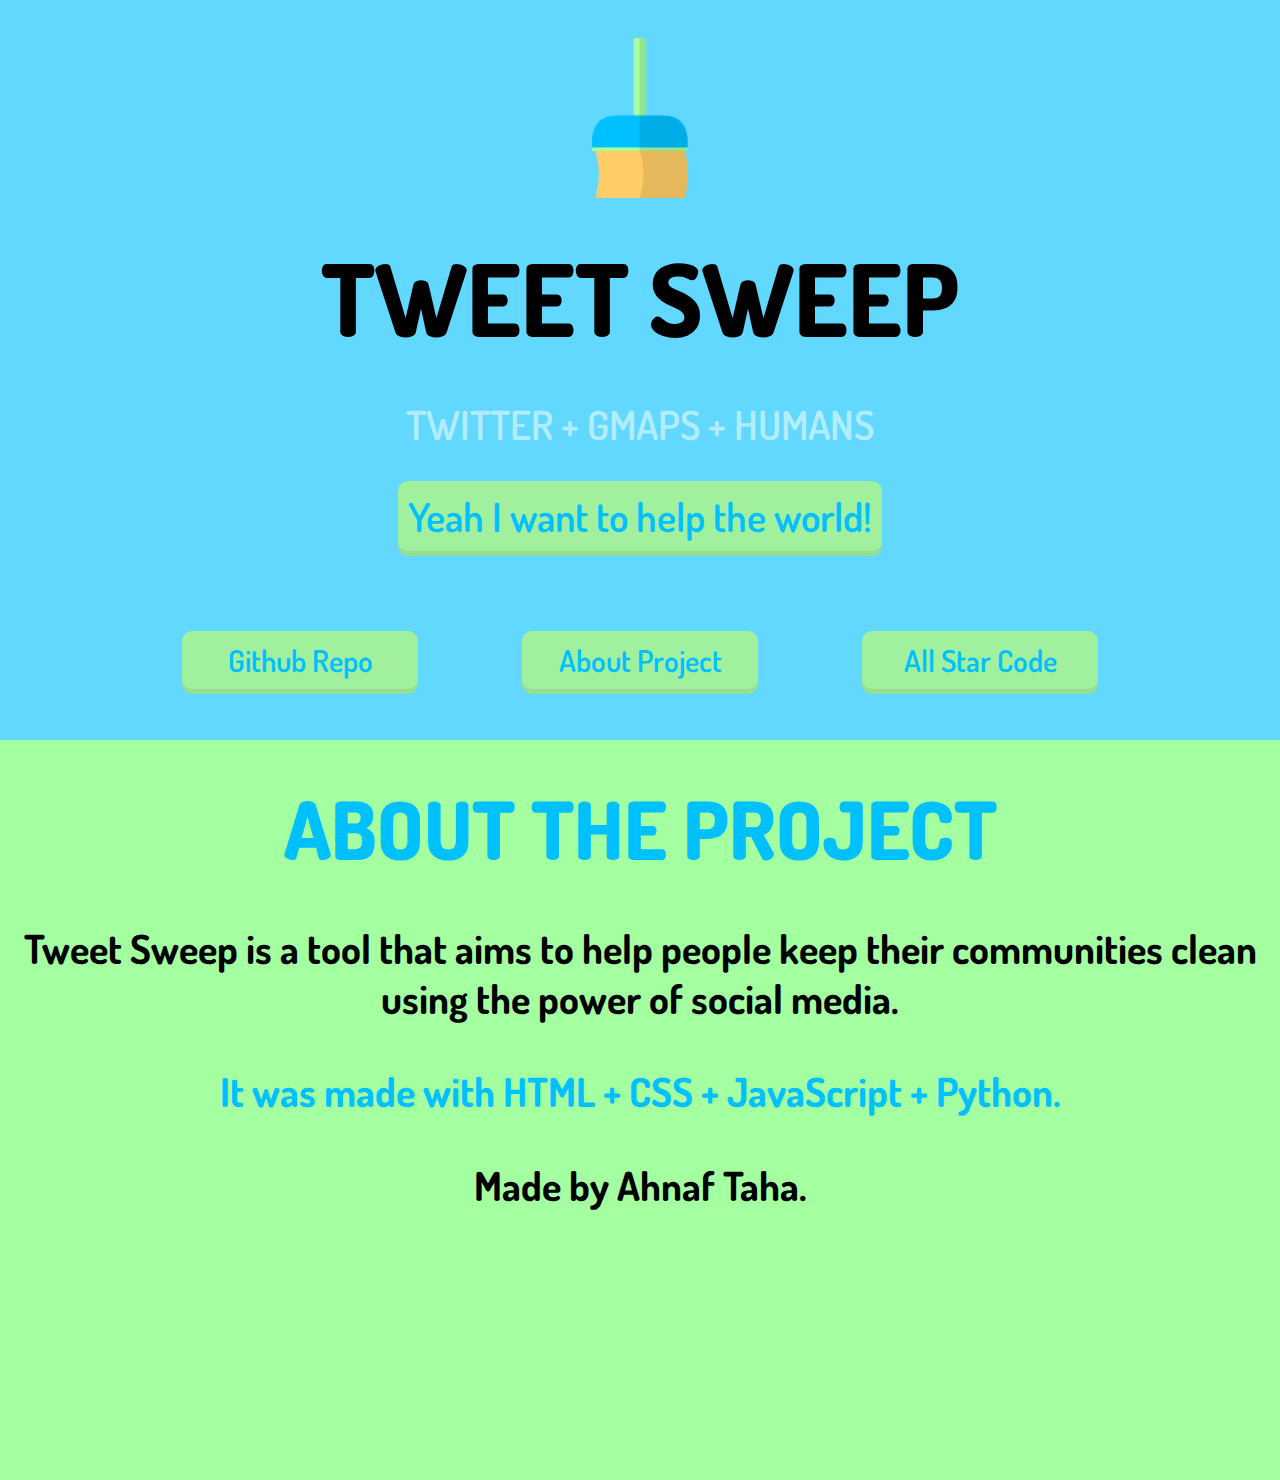
<file: index.html>
<!DOCTYPE html>

<html>
    <head>
        <title>Tweet Sweep</title>

        <title>TweetSweep</title>

        <!--￼ -->
        <meta name="viewport" content="width=device-width, initial-scale=1, maximum-scale=1">
        <!-- CSS Links Go Here -->
        <link href="https://fonts.googleapis.com/css?family=Dosis:400,600,700,800" rel="stylesheet">
        <link href="css/hover-min.css" rel="stylesheet">
        <link href="css/launch.css" rel="stylesheet">
    </head>

    <body>
        <header>
            <img class="mylogo" src="media/tweetlogo.png"/>
            <h1 class="tweet-logo">TWEET SWEEP</h1>
            <h1 class="tweet-heading">TWITTER + GMAPS + HUMANS</h1>
            <button class="tweet-enter" id="mainhelp">Yeah I want to help the world!</button>

            <ul class="tweet-data">
                <li style="display:inline;padding:50px;"><button class="tweet-bio" onclick="window.location.href='https://github.com/TweetSweep/TweetSweep.github.io'">Github Repo</button></li>
                <li style="display:inline;padding:50px;"><button id="aboutproject" class="tweet-bio">About Project</button></li>
                <li style="display:inline;padding:50px;"><button class="tweet-bio" onclick="window.location.href='http://www.allstarcode.org'">All Star Code</button></li>
            </ul>
        </header>

        <div id="about">
            <h1 class="projdata">ABOUT THE PROJECT</h1>
            <p class="gov-data">Tweet Sweep is a tool that aims to help people keep their communities clean using the power of social media.</p>
            <p class="gov-data gov-tools">It was made with HTML + CSS + JavaScript + Python.</p>
            <p class="gov-data">Made by Ahnaf Taha.</p>
        </div>

        <script src="https://code.jquery.com/jquery-3.1.0.min.js" integrity="sha256-cCueBR6CsyA4/9szpPfrX3s49M9vUU5BgtiJj06wt/s=" crossorigin="anonymous"></script>
        <script src="js/launch.js"></script>
    </body>
</html>
</file>
<file: css/launch.css>
* {
  margin: 0;
  padding: 0;
}

html {
    text-align: center;
    background-color: #63D8FF;
}
header {
    width: 100%;
    background-color: #63D8FF;
    height:740px;
}
.mylogo {
    margin-top: 3%;
    width: 7.5%;
}
.tweet-logo {
    font-size: 100px;
    text-align: center;
    margin-top: 2.5%;
    font-family: 'Dosis', sans-serif;
    font-weight: 800;
}
.tweet-heading {
    font-size: 40px;
    text-align: center;
    padding-top: 3%;
    font-family: 'Dosis', sans-serif;
    font-weight: 600;
    color: #B2EDFF;
}
.tweet-enter {
    outline: 0;
    font-size: 40px;
    text-align: center;
    margin-top: 2.5%;
    font-family: 'Dosis', sans-serif;
    font-weight: 600;
    color: #00C0FF;
    background-color: #A1F09E;
    border-width: 0px;
    border-radius: 10px;
    border: 0px;
    padding: 10px;
    box-shadow: 0px 5px #96DE93;
    -webkit-transition: color .25s linear, background-color .25s ease-in-out, border-color .25s ease-in-out;
	-moz-transition: color .25s linear, background-color .25s ease-in-out, border-color .25s ease-in-out;
	-o-transition: color .25s linear, background-color .25s ease-in-out, border-color .25s ease-in-out;
	transition: color .25s linear, background-color .25s ease-in-out, border-color .25s ease-in-out;
}
.tweet-enter:hover {
    color: #1CD100;
}
.tweet-enter:active {
    box-shadow: 0px 0px #96DE93;
    transform: translateY(5px);
}
.tweet-data {
    margin: 50px;
}
.tweet-bio {
    outline: 0;
    font-size: 30px;
    text-align: center;
    margin-top: 2.5%;
    font-family: 'Dosis', sans-serif;
    font-weight: 600;
    color: #00C0FF;
    background-color: #A1F09E;
    border-width: 0px;
    border-radius: 10px;
    border: 0px;
    padding: 10px;
    width: 20%;
    box-shadow: 0px 5px #96DE93;
    -webkit-transition: color .25s linear, background-color .25s ease-in-out, border-color .25s ease-in-out;
	-moz-transition: color .25s linear, background-color .25s ease-in-out, border-color .25s ease-in-out;
	-o-transition: color .25s linear, background-color .25s ease-in-out, border-color .25s ease-in-out;
	transition: color .25s linear, background-color .25s ease-in-out, border-color .25s ease-in-out;
}
.tweet-bio:hover {
    color: #1CD100;
}
.tweet-bio:active {
    box-shadow: 0px 0px #96DE93;
    transform: translateY(5px);
}
#about {
    width: 100%;
    height: 740px;
    background-color: #A3FF9F;
}
.projdata {
    font-size: 80px;
    text-align: center;
    padding-top: 3%;
    font-family: 'Dosis', sans-serif;
    font-weight: 800;
    color: #00C0FF;
}
.gov-data {
    font-size: 40px;
    text-align: center;
    padding-top: 3%;
    font-family: 'Dosis', sans-serif;
    font-weight: 700;
    margin: 5px;
}
.gov-tools {
    color: #00C0FF;
}
</file>
